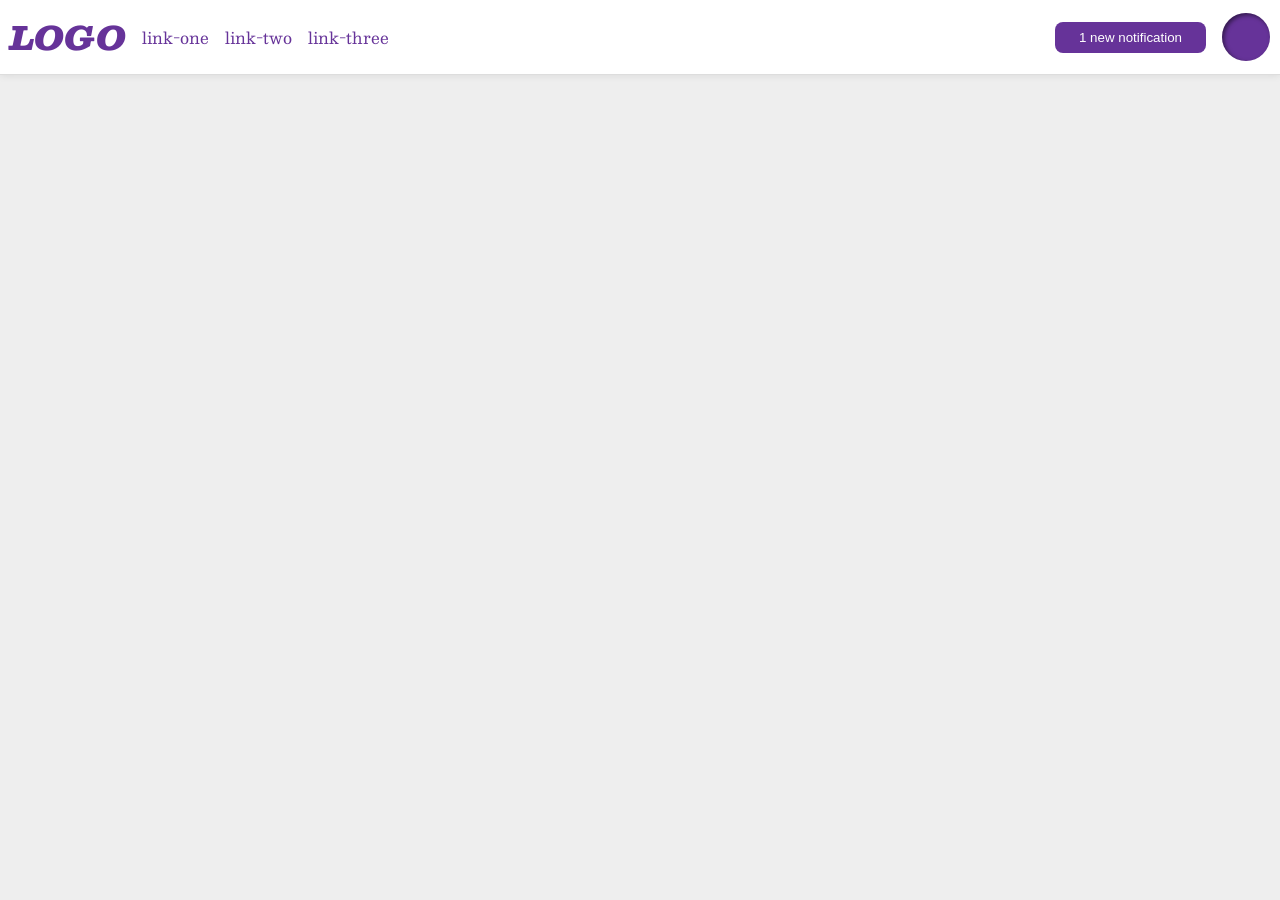
<file: foundations/flex/03-flex-header-2/index.html>
<!DOCTYPE html>
<html lang="en">
  <head>
    <meta charset="UTF-8">
    <meta http-equiv="X-UA-Compatible" content="IE=edge">
    <meta name="viewport" content="width=device-width, initial-scale=1.0">
    <title>Flex Header 2</title>
    <link rel="stylesheet" href="style.css">
  </head>
  <body>
   <div class="header">
      <div class="left">
        <div class="logo">
          LOGO
        </div>
        <ul class="links">
          <li><a href="https://google.com">link-one</a></li>
          <li><a href="https://google.com">link-two</a></li>
          <li><a href="https://google.com">link-three</a></li>
        </ul>
      </div>
      <div class="right">
        <button class="notifications">
          1 new notification
        </button>
        <div class="profile-image"></div>
      </div>
    </div>
  </body>
</html>
</file>
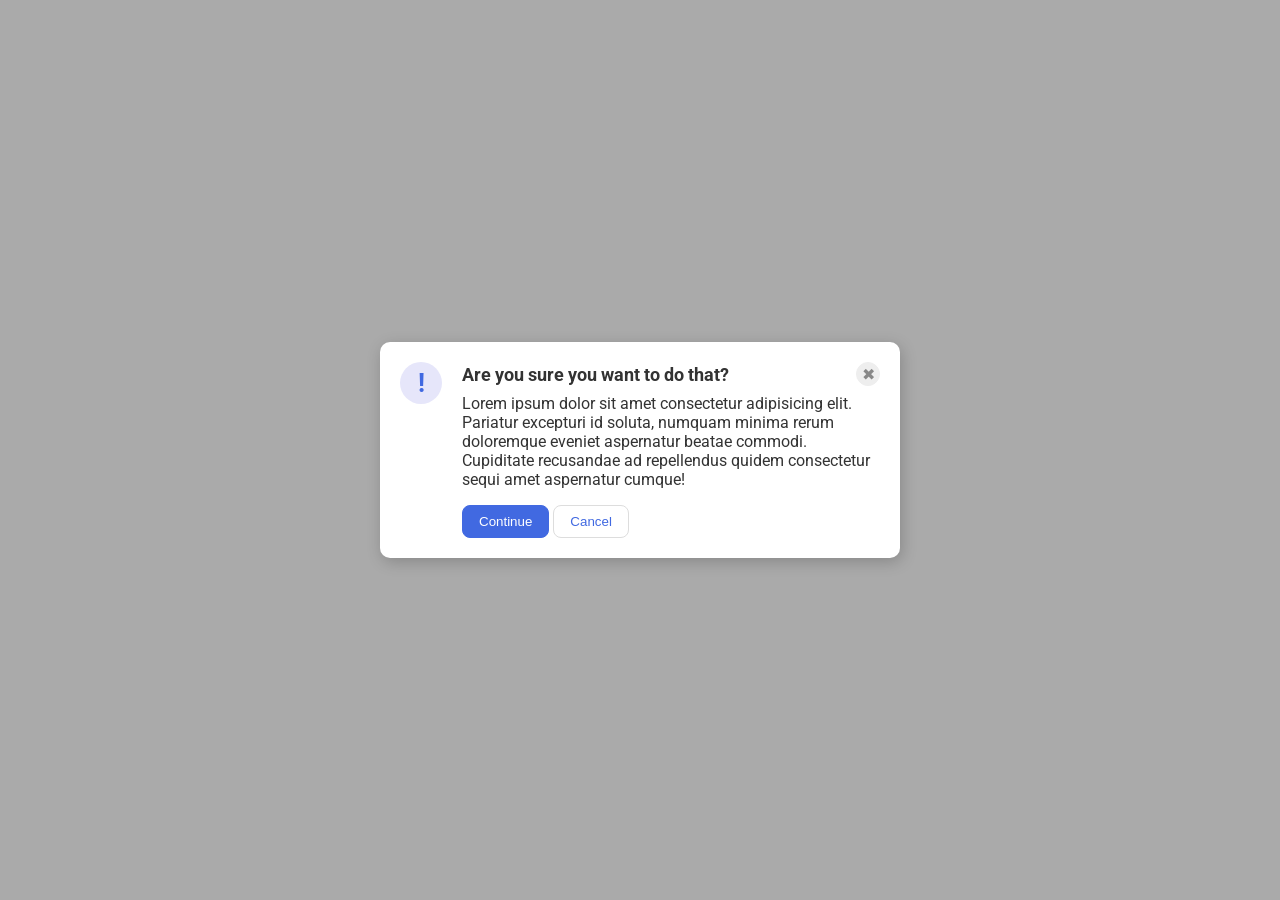
<file: foundations/flex/05-flex-modal/index.html>
<!DOCTYPE html>
<html lang="en">
  <head>
    <meta charset="UTF-8">
    <meta http-equiv="X-UA-Compatible" content="IE=edge">
    <meta name="viewport" content="width=device-width, initial-scale=1.0">
    <link rel="stylesheet" href="style.css">
    <title>Modal</title>
  </head>
  <body>
    <div class="modal">
      <div class="icon">!</div>
      <div class="container">
        <div class="header">Are you sure you want to do that?
          <button class="close-button">✖</button>
        </div>  
        <div class="text">Lorem ipsum dolor sit amet consectetur adipisicing elit. Pariatur excepturi id soluta, numquam minima rerum doloremque eveniet aspernatur beatae commodi. Cupiditate recusandae ad repellendus quidem consectetur sequi amet aspernatur cumque!</div>
        <button class="continue">Continue</button>
        <button class="cancel">Cancel</button>
      </div>
    </div>
  </body>
</html>
</file>
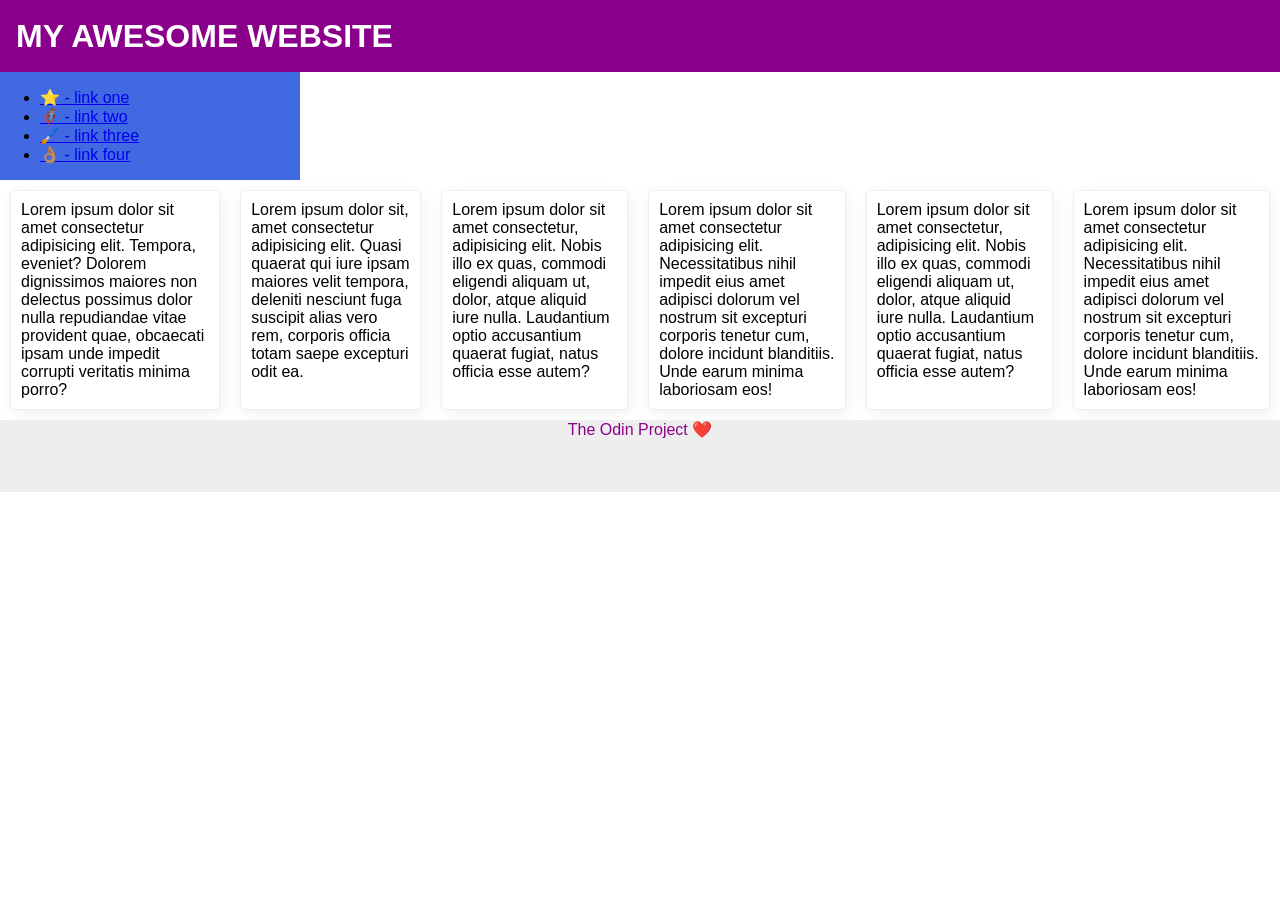
<file: foundations/flex/07-flex-layout-2/index.html>
<!DOCTYPE html>
<html lang="en">
  <head>
    <meta charset="UTF-8">
    <meta http-equiv="X-UA-Compatible" content="IE=edge">
    <meta name="viewport" content="width=device-width, initial-scale=1.0">
    <title>The Holy Grail</title>
    <link rel="stylesheet" href="style.css">
  </head>
  <body>
    <div class="header">
      MY AWESOME WEBSITE
    </div>
    
    <div class="sidebar">
      <ul>
        <li><a href="#">⭐ - link one</a></li>
        <li><a href="#">🦸🏽‍♂️ - link two</a></li>
        <li><a href="#">🖌️ - link three</a></li>
        <li><a href="#">👌🏽 - link four</a></li>
      </ul>
    </div>
    <div class="cards">
    <div class="card">Lorem ipsum dolor sit amet consectetur adipisicing elit. Tempora, eveniet? Dolorem dignissimos maiores non delectus possimus dolor nulla repudiandae vitae provident quae, obcaecati ipsam unde impedit corrupti veritatis minima porro?</div>
    <div class="card">Lorem ipsum dolor sit, amet consectetur adipisicing elit. Quasi quaerat qui iure ipsam maiores velit tempora, deleniti nesciunt fuga suscipit alias vero rem, corporis officia totam saepe excepturi odit ea.</div>
    <div class="card">Lorem ipsum dolor sit amet consectetur, adipisicing elit. Nobis illo ex quas, commodi eligendi aliquam ut, dolor, atque aliquid iure nulla. Laudantium optio accusantium quaerat fugiat, natus officia esse autem?</div>
    <div class="card">Lorem ipsum dolor sit amet consectetur adipisicing elit. Necessitatibus nihil impedit eius amet adipisci dolorum vel nostrum sit excepturi corporis tenetur cum, dolore incidunt blanditiis. Unde earum minima laboriosam eos!</div>
    <div class="card">Lorem ipsum dolor sit amet consectetur, adipisicing elit. Nobis illo ex quas, commodi eligendi aliquam ut, dolor, atque aliquid iure nulla. Laudantium optio accusantium quaerat fugiat, natus officia esse autem?</div>
    <div class="card">Lorem ipsum dolor sit amet consectetur adipisicing elit. Necessitatibus nihil impedit eius amet adipisci dolorum vel nostrum sit excepturi corporis tenetur cum, dolore incidunt blanditiis. Unde earum minima laboriosam eos!</div>
    </div>
    <div class="footer">
      The Odin Project ❤️
    </div>
  </body>
</html>
</file>
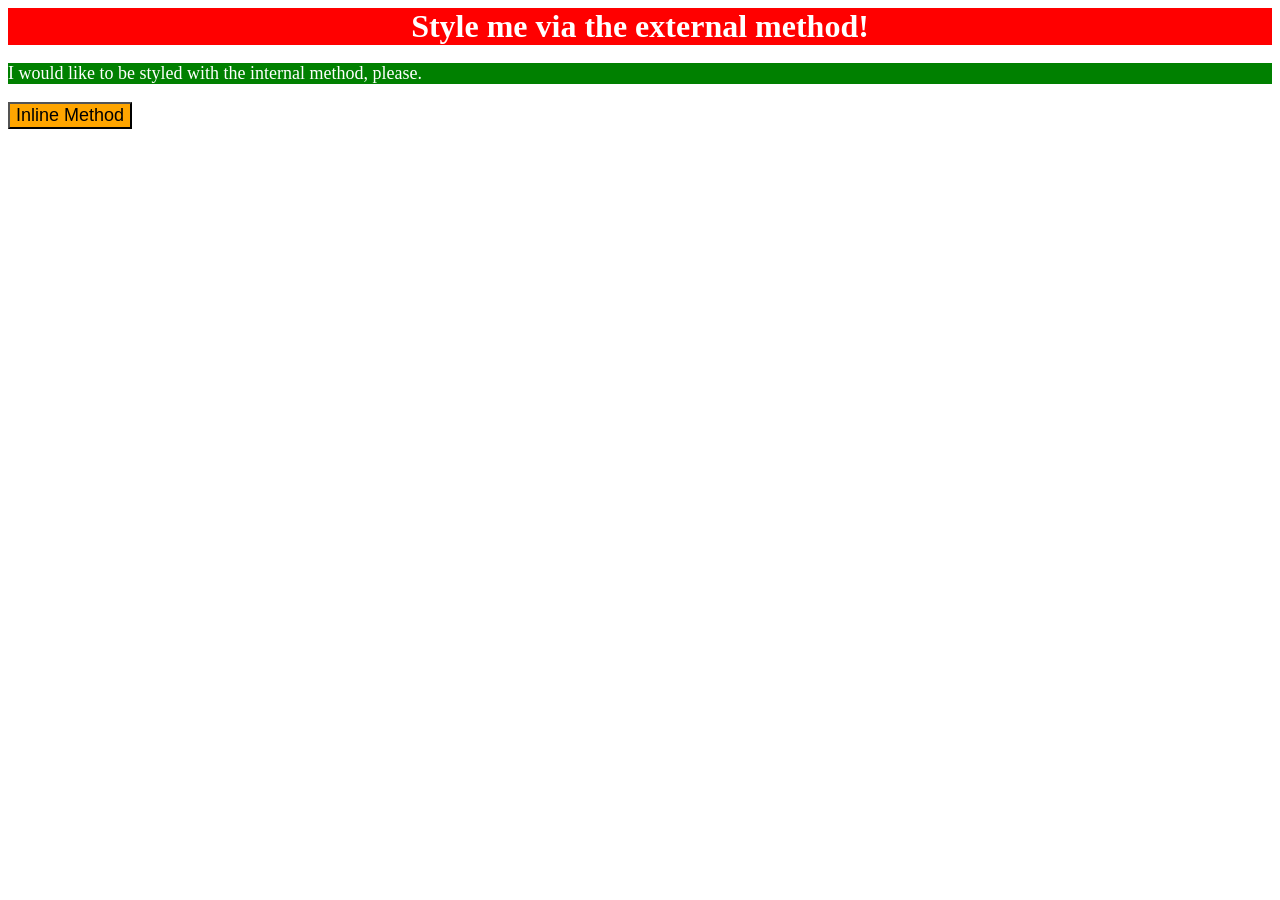
<file: foundations/intro-to-css/01-css-methods/index.html>
<!DOCTYPE html>
<html lang="en">
  <head>
    <meta charset="UTF-8">
    <meta http-equiv="X-UA-Compatible" content="IE=edge">
    <meta name="viewport" content="width=device-width, initial-scale=1.0">
    <title>Methods for Adding CSS</title>
    <link rel="stylesheet" href="styles.css">
    <style>
      p {
          background-color: green;
          color: white;
          font-size: 18px;
      }
    </style>
  </head>
  <body>
    <div>Style me via the external method!</div>
    <p>I would like to be styled with the internal method, please.</p>
    <button style="background-color: orange; font-size: 18px;">Inline Method</button>
  </body>
</html>
</file>
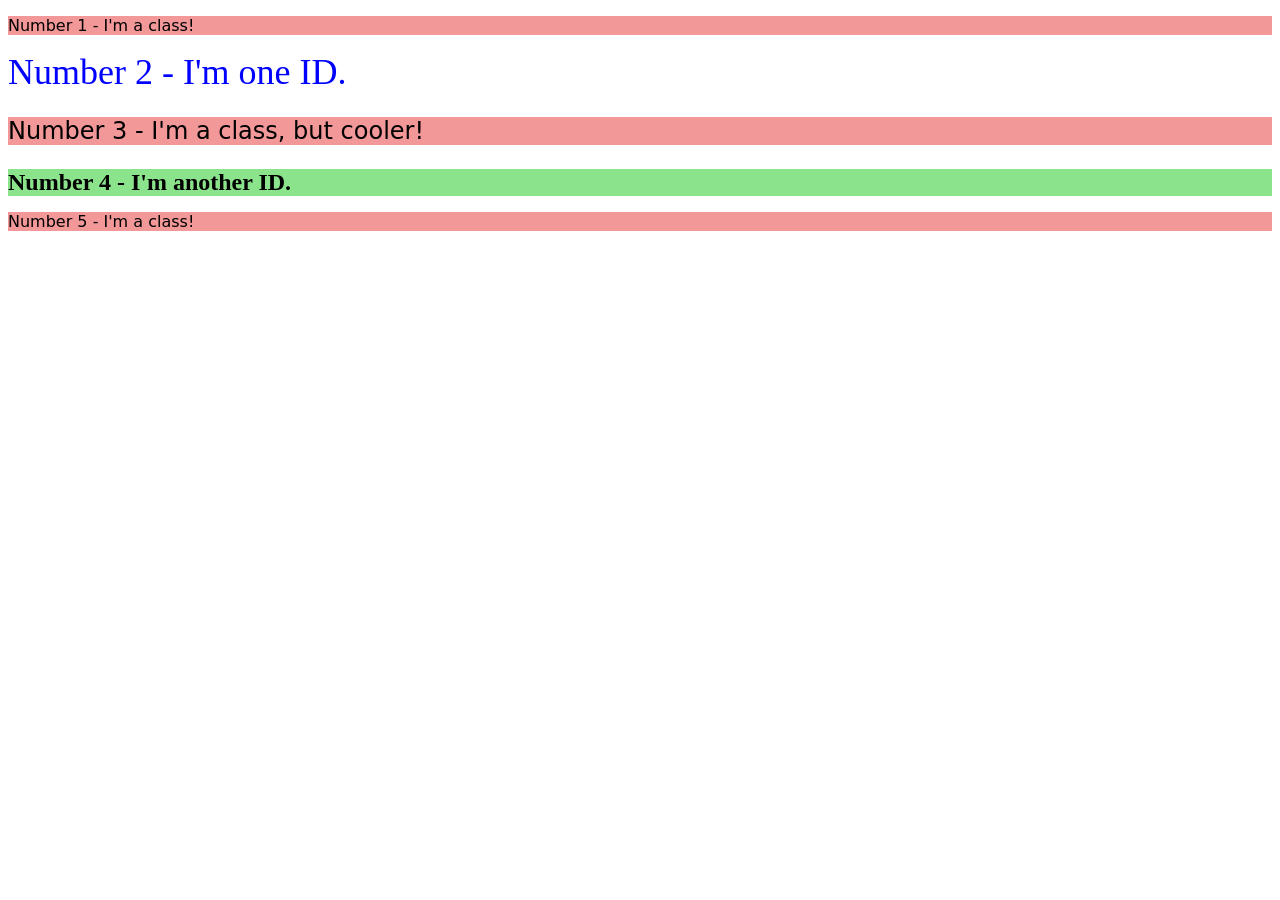
<file: foundations/intro-to-css/02-class-id-selectors/index.html>
<!DOCTYPE html>
<html lang="en">
  <head>
    <meta charset="UTF-8">
    <meta http-equiv="X-UA-Compatible" content="IE=edge">
    <meta name="viewport" content="width=device-width, initial-scale=1.0">
    <title>Class and ID Selectors</title>
    <link rel="stylesheet" href="style.css">
  </head>
  <body>
    <p class="odd">Number 1 - I'm a class!</p>
    <div id="second">Number 2 - I'm one ID.</div>
    <p class="odd third">Number 3 - I'm a class, but cooler!</p>
    <div id="fourth">Number 4 - I'm another ID.</div>
    <p class="odd">Number 5 - I'm a class!</p>
  </body>
</html>
</file>
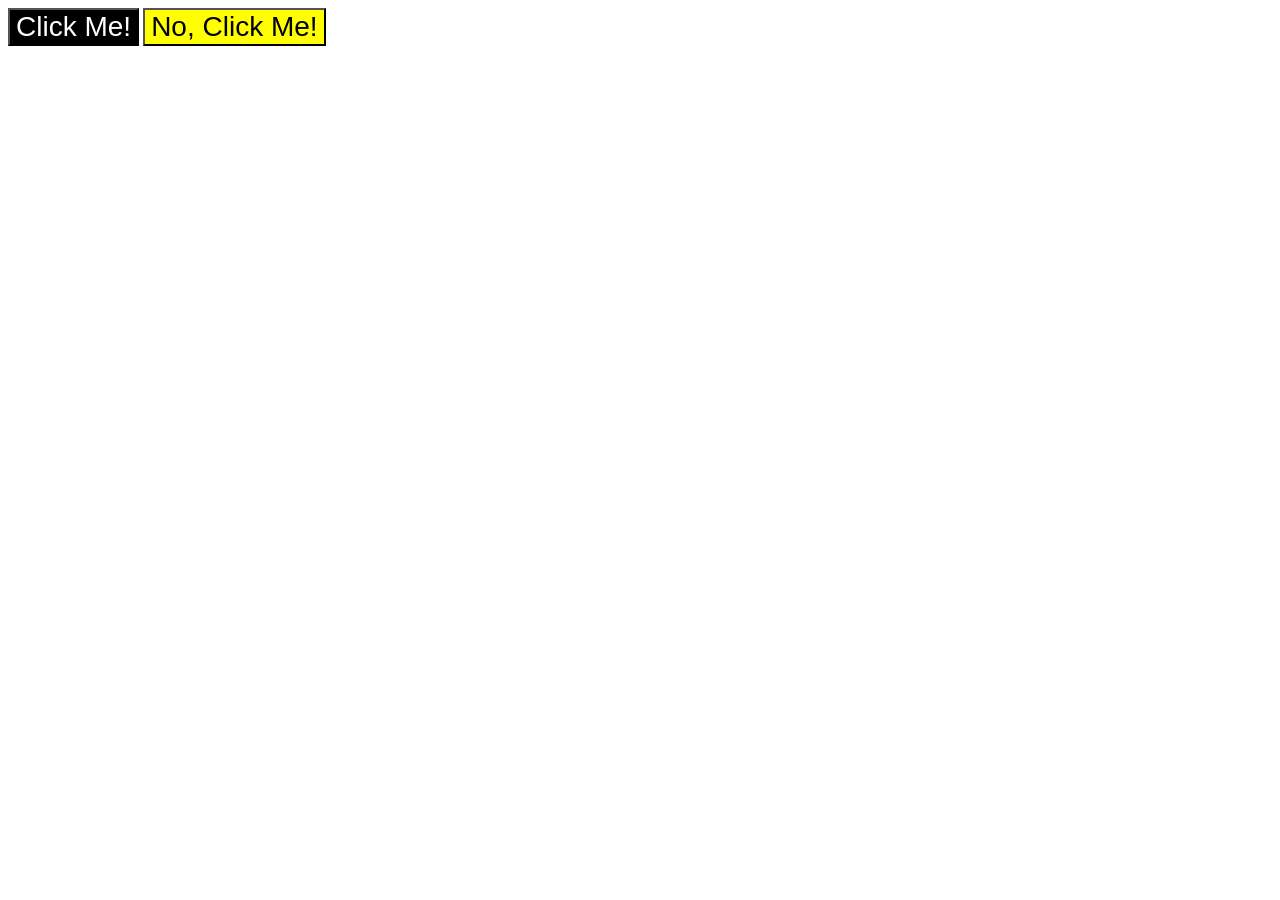
<file: foundations/intro-to-css/03-grouping-selectors/index.html>
<!DOCTYPE html>
<html lang="en">
  <head>
    <meta charset="UTF-8">
    <meta http-equiv="X-UA-Compatible" content="IE=edge">
    <meta name="viewport" content="width=device-width, initial-scale=1.0">
    <title>Grouping Selectors</title>
    <link rel="stylesheet" href="style.css">
  </head>
  <body>
    <button class="first-button">Click Me!</button>
    <button class="second-button">No, Click Me!</button>
  </body>
</html>
</file>
<file: foundations/flex/03-flex-header-2/style.css>
/* this is some magical font-importing.  
you'll learn about it later. */
@import url('https://fonts.googleapis.com/css2?family=Besley:ital,wght@0,400;1,900&display=swap');

body {
  margin: 0;
  background: #eee;
  font-family: Besley, serif;
}

.header {
  background: white;
  border-bottom: 1px solid #ddd;
  box-shadow: 0 0 8px rgba(0,0,0,.1);

  display: flex;
  justify-content: space-between;

  padding: 10px;
}

.profile-image {
  background: rebeccapurple;
  box-shadow: inset 2px 2px 4px rgba(0,0,0,.5);
  border-radius: 50%;
  width: 48px;
  height: 48px;
}

.logo {
  color: rebeccapurple;
  font-size: 32px;
  font-weight: 900;
  font-style: italic;
}

button {
  border: none;
  border-radius: 8px;
  background: rebeccapurple;
  color: white;
  padding: 8px 24px;
}

a {
  /* this removes the line under our links */
  text-decoration: none;
  color: rebeccapurple;
}

ul {
  list-style-type: none;
  display: flex;
  margin: 0;
  padding: 0;
  gap: 16px;
}

.left, .right {
  display: flex;
  align-items: center;
  gap: 16px;
}
</file>
<file: foundations/flex/05-flex-modal/style.css>
@import url('https://fonts.googleapis.com/css2?family=Roboto:wght@400;700&display=swap');

html, body {
  height: 100%;
}

body {
  font-family: Roboto, sans-serif;
  margin: 0;
  background: #aaa;
  color: #333;
  /* I'll give you this one for free lol */
  display: flex;
  align-items: center;
  justify-content: center;
}

.modal {
  background: white;
  width: 480px;
  border-radius: 10px;
  box-shadow: 2px 4px 16px rgba(0,0,0,.2);
  margin: 10px;
  padding: 20px;
  display: flex;
  gap: 20px;
}

.icon {
  color: royalblue;
  font-size: 26px;
  font-weight: 700;
  background: lavender;
  width: 42px;
  height: 42px;
  border-radius: 50%;
  display: flex;
  align-items: center;
  justify-content: center;
  flex-shrink: 0;
}

.close-button {
  background: #eee;
  border-radius: 50%;
  color: #888;
  font-weight: 400;
  font-size: 16px;
  height: 24px;
  width: 24px;
  display: flex;
  align-items: center;
  justify-content: center;
  border: 1px solid #eee;
  padding: 0;
}

button {
  cursor: pointer;
  padding: 8px 16px;
  border-radius: 8px;
  flex-shrink: 3;
}

button.continue {
  background: royalblue;
  border: 1px solid royalblue;
  color: white;
}

button.cancel {
  background: white;
  border: 1px solid #ddd;
  color: royalblue;
}

.header {
  display: flex;
  align-items: center;
  justify-content: space-between;
  font-size: 18px;
  font-weight: 700;
  margin-bottom: 8px;
}

.text {
  margin-bottom: 16px;
}
</file>
<file: foundations/flex/07-flex-layout-2/style.css>
body {
  font-family: -apple-system, BlinkMacSystemFont, 'Segoe UI', Roboto, Oxygen, Ubuntu, Cantarell, 'Open Sans', 'Helvetica Neue', sans-serif;
  margin: 0;
  min-height: 100vh;

  display: flex;
  flex-direction: column;
}

.header {
  height: 72px;
  background: darkmagenta;
  color: white;
  display: flex;
  align-items: center;
  padding: 0 16px;
  font-size: 32px;
  font-weight: 900;
}

.footer {
  height: 72px;
  background: #eee;
  color: darkmagenta;
  display: flex;
  justify-content: center;
}

.sidebar {
  width: 300px;
  background: royalblue;
  box-sizing: border-box;
}

.card {
  border: 1px solid #eee;
  box-shadow: 2px 4px 16px rgba(0,0,0,.06);
  border-radius: 4px;

  padding: 10px;
  margin: 10px;
}

.cards {
  display: flex;
  flex-grow: 0;
  flex-shrink: 3;
  
}

.body {
    flex: 1;
  display: flex;
}
</file>
<file: foundations/intro-to-css/01-css-methods/styles.css>
div {
    background-color: red;
    color: white;
    font-size: 32px;
    text-align: center;
    font-weight: bold; /* 700 */
}
</file>
<file: foundations/intro-to-css/02-class-id-selectors/style.css>
.odd {
    background-color: rgb(242, 152, 152);
    font-family: Verdana, "DejaVu Sans", sans-serif;
}
.third{
    font-size: 24px;
}

#second {
    color: #0000ff;
    font-size: 36px;
}

#fourth {
    background-color: rgb(139, 228, 139);
    font-size: 24px;
    font-weight: 700;
}
</file>
<file: foundations/intro-to-css/03-grouping-selectors/style.css>
button {
    font-size: 28px;
    font-family: Helvetica, 'Times New Roman', sans-serif;
}

.first-button{
    background-color: hsl(0, 100%, 0%);
    color: hsl(0, 0%, 100%);
}

.second-button{
    background-color: hsl(60, 100%, 50%);
}
</file>
